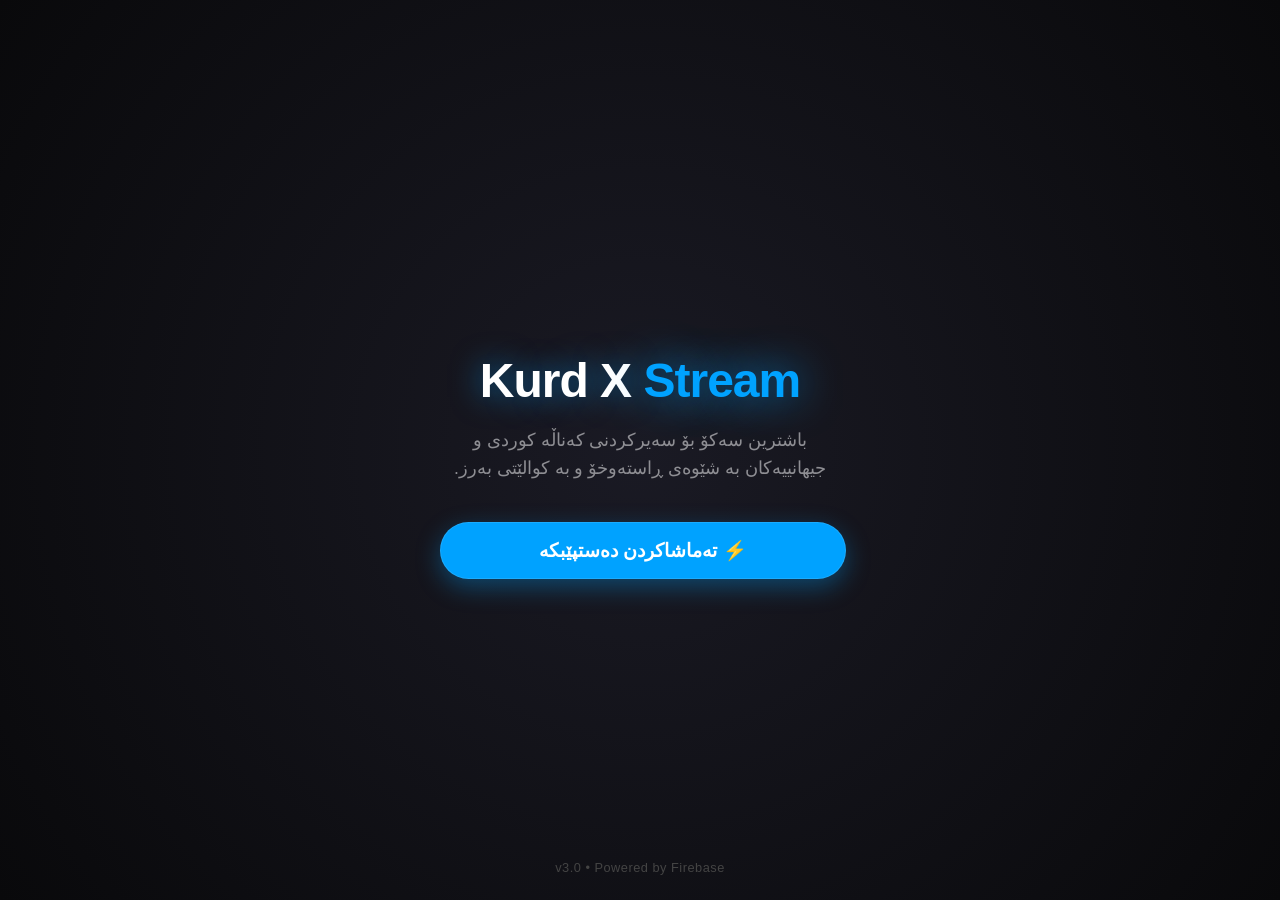
<file: index.html>
<!DOCTYPE html>
<html lang="ku">
<head>
    <meta charset="UTF-8">
    <meta name="viewport" content="width=device-width, initial-scale=1.0">
    <title>Kurd X Stream - Welcome</title>
    <link rel="stylesheet" href="style.css">
    <style>
        /* تنسيقات مخصصة وحصرية لصفحة الترحيب لتبدو كتطبيق هاتف حقيقي */
        .welcome-body {
            background: radial-gradient(circle at center, #1a1a24 0%, #09090b 100%);
            height: 100vh;
            display: flex;
            flex-direction: column;
            justify-content: center;
            align-items: center;
            margin: 0;
            padding: 20px;
            box-sizing: border-box;
            overflow: hidden;
        }

        .welcome-container {
            text-align: center;
            max-width: 400px;
            width: 100%;
            animation: fadeInWelcome 1s ease-out;
        }

        /* تصميم الشعار المضيء */
        .welcome-logo {
            font-size: 3rem;
            font-weight: 900;
            color: #ffffff;
            letter-spacing: -1px;
            margin-bottom: 10px;
            text-shadow: 0 0 30px rgba(0, 162, 255, 0.6);
        }

        .welcome-logo span {
            color: var(--accent-blue, #00a2ff);
            text-shadow: 0 0 40px rgba(0, 162, 255, 0.8);
        }

        .welcome-subtitle {
            font-size: 1.1rem;
            color: var(--text-muted, #8e8e93);
            margin-bottom: 40px;
            line-height: 1.6;
            direction: rtl;
        }

        /* زر الدخول التفاعلي الكبير */
        .enter-app-btn {
            display: inline-block;
            width: 85%;
            background-color: var(--accent-blue, #00a2ff);
            color: #ffffff;
            text-decoration: none;
            padding: 16px 32px;
            border-radius: 35px;
            font-size: 1.2rem;
            font-weight: 700;
            box-shadow: 0 8px 25px rgba(0, 162, 255, 0.35);
            transition: all 0.3s cubic-bezier(0.4, 0, 0.2, 1);
            border: 1px solid rgba(255, 255, 255, 0.1);
        }

        .enter-app-btn:active {
            transform: scale(0.96);
            box-shadow: 0 4px 15px rgba(0, 162, 255, 0.5);
            background-color: #008cd4;
        }

        /* تأثيرات حركية عند فتح الصفحة */
        @keyframes fadeInWelcome {
            from {
                opacity: 0;
                transform: translateY(20px);
            }
            to {
                opacity: 1;
                transform: translateY(0);
            }
        }

        /* لمسة جمالية سفلية */
        .welcome-footer {
            position: absolute;
            bottom: 25px;
            font-size: 0.8rem;
            color: #444;
            letter-spacing: 0.5px;
        }
    </style>
</head>
<body class="welcome-body">

    <div class="welcome-container">
        <h1 class="welcome-logo">Kurd X <span>Stream</span></h1>
        
        <p class="welcome-subtitle">
            باشترین سەکۆ بۆ سەیرکردنی کەناڵە کوردی و جیهانییەکان بە شێوەی ڕاستەوخۆ و بە کوالێتی بەرز.
        </p>
        
        <a href="browse.html" class="enter-app-btn">تەماشاکردن دەستپێبکە ⚡</a>
    </div>

    <div class="welcome-footer">v3.0 • Powered by Firebase</div>

</body>
</html>
</file>
<file: style.css>
:root {
    --bg-dark: #09090b;
    --card-bg: #141416;
    --text-color: #ffffff;
    --search-bg: #1d1d20;
    --border-radius: 22px;
    --accent-blue: #00a2ff;
    --text-muted: #8e8e93;
}

.light-theme {
    --bg-dark: #f2f2f7;
    --card-bg: #ffffff;
    --text-color: #1c1c1e;
    --search-bg: #e5e5ea;
    --accent-blue: #007aff;
    --text-muted: #636366;
}

body {
    margin: 0;
    padding: 0;
    background-color: var(--bg-dark);
    color: var(--text-color);
    font-family: -apple-system, BlinkMacSystemFont, "Segoe UI", Roboto, sans-serif;
    transition: background 0.3s, color 0.3s;
    user-select: none;
}

/* هيدر التطبيق */
.app-header {
    display: flex;
    justify-content: space-between;
    align-items: center;
    padding: 15px 20px 10px 20px;
}
.header-left span {
    font-size: 1.3rem;
    margin-right: 15px;
    cursor: pointer;
}
.app-title {
    font-size: 1.4rem;
    font-weight: 700;
}

/* شريط البحث */
.search-container {
    padding: 0 20px;
    margin-bottom: 15px;
}
.search-container input {
    width: 100%;
    padding: 14px 20px;
    background-color: var(--search-bg);
    border: none;
    border-radius: 30px;
    color: var(--text-color);
    font-size: 1rem;
    box-sizing: border-box;
    outline: none;
    transition: background 0.3s;
}

/* عنوان القسم النشط */
.current-section-title {
    font-size: 1.4rem;
    font-weight: 700;
    text-align: right;
    padding: 0 25px;
    margin-bottom: 15px;
}

/* حاوي أزرار الأقسام العلوية الأفقي */
.categories-scroll-wrapper {
    display: flex;
    overflow-x: auto;
    gap: 10px;
    padding: 5px 20px 15px 20px;
    direction: rtl; /* يبدأ الترتيب من اليمين لليسار كالصورة */
}
.categories-scroll-wrapper::-webkit-scrollbar {
    display: none; /* إخفاء شريط التمرير المزعج بالهاتف */
}

/* تصميم الزر الدائري للقسم (Chip) */
.category-chip {
    background-color: var(--search-bg);
    color: var(--text-color);
    padding: 10px 24px;
    border-radius: 25px;
    font-size: 0.95rem;
    font-weight: 600;
    white-space: nowrap;
    cursor: pointer;
    transition: all 0.25s cubic-bezier(0.4, 0, 0.2, 1);
    border: 1px solid transparent;
}
/* تأثير القسم النشط المضيء مثل الصورة تماماً */
.category-chip.active {
    background-color: var(--accent-blue);
    color: #ffffff;
    box-shadow: 0 0 15px rgba(0, 162, 255, 0.4);
}

/* شبكة القنوات */
.main-content {
    padding: 0 20px 30px 20px;
}
.channels-grid {
    display: grid;
    grid-template-columns: repeat(2, 1fr);
    gap: 16px;
}

/* بطاقة القناة المحسنة */
.channel-box {
    background-color: var(--card-bg);
    border-radius: var(--border-radius);
    padding: 14px;
    text-align: center;
    position: relative;
    box-shadow: 0 4px 12px rgba(0, 0, 0, 0.2);
    transition: transform 0.2s;
    cursor: pointer;
}
.channel-box:active {
    transform: scale(0.95);
}

.channel-icon-wrapper {
    width: 100%;
    aspect-ratio: 1 / 1;
    border-radius: 18px;
    overflow: hidden;
    background-size: cover;
    background-position: center;
    border: 1px solid rgba(255, 255, 255, 0.05);
}

.channel-box-title {
    font-size: 0.95rem;
    font-weight: 600;
    margin-top: 10px;
    color: var(--text-color);
    white-space: nowrap;
    overflow: hidden;
    text-overflow: ellipsis; /* يضع نقاط إذا كان الاسم طويلاً مثل الصورة */
}

/* أيقونة المفضلة الزاوية */
.heart-icon {
    position: absolute;
    top: 20px;
    right: 20px;
    background: rgba(0,0,0,0.5);
    width: 26px;
    height: 26px;
    border-radius: 50%;
    display: flex;
    align-items: center;
    justify-content: center;
    font-size: 0.75rem;
    color: #ffffff;
    z-index: 5;
    transition: color 0.2s;
}
.heart-icon.is-favorite {
    color: var(--accent-blue);
}

/* نافذة المعلومات الـ Pop-up */
.modal {
    display: none;
    position: fixed;
    top: 0; left: 0; width: 100%; height: 100%;
    background: rgba(0,0,0,0.7);
    z-index: 1000;
    justify-content: center; align-items: center;
}
.modal-content {
    background: var(--card-bg);
    color: var(--text-color);
    padding: 30px;
    border-radius: var(--border-radius);
    width: 80%; max-width: 360px;
    text-align: center;
    direction: rtl;
}
.close-modal {
    background: var(--accent-blue);
    color: white; border: none; padding: 10px 24px;
    border-radius: 20px; margin-top: 15px; cursor: pointer; font-weight: bold;
}

/* تصميم صفحة المشغل المنفصلة الاحترافية */
.player-body {
    background-color: #000000;
    height: 100vh;
    margin: 0;
    display: flex;
    flex-direction: column;
    justify-content: space-between;
}
.player-header {
    display: flex;
    justify-content: space-between;
    align-items: center;
    padding: 20px;
    background: linear-gradient(to bottom, rgba(0,0,0,0.8), rgba(0,0,0,0));
    color: #fff;
    z-index: 10;
}
.back-btn-player {
    color: #fff; text-decoration: none; font-size: 1.3rem; font-weight: bold;
}
.player-ch-title {
    font-size: 1.2rem; font-weight: bold; margin: 0;
}
.video-centered-container {
    flex: 1;
    display: flex;
    align-items: center;
    justify-content: center;
    width: 100%;
}
.video-wrapper-standalone {
    width: 100%;
    max-height: 100%;
    aspect-ratio: 16 / 9;
    background: #050505;
}
.video-wrapper-standalone video {
    width: 100%; height: 100%; object-fit: contain;
}

@media (min-width: 600px) {
    .channels-grid { grid-template-columns: repeat(4, 1fr); }
}
</file>
